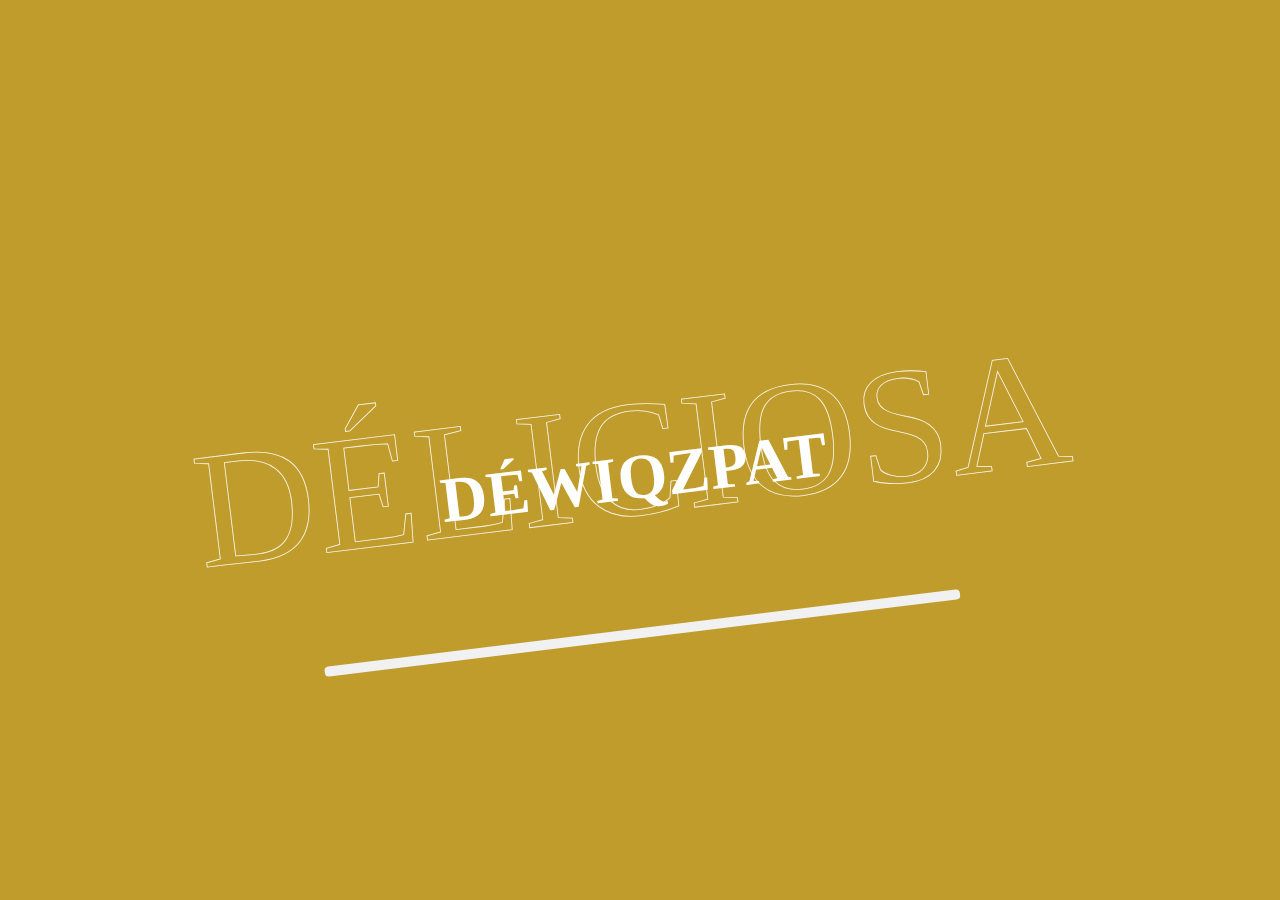
<file: index.html>
<!DOCTYPE html>
<html lang="en">
  <head>
    <meta charset="UTF-8" />
    <meta http-equiv="X-UA-Compatible" content="IE=edge" />
    <meta name="viewport" content="width=device-width, initial-scale=1.0" />
    <title>Deliciosa1</title>
    <!-- <link rel="stylesheet" href="style.css" /> -->
    <link rel="stylesheet" href="index-style.css" />
  </head>
  <body>
    <div id="main">
      <div class="loader">
        <h2 class="zoom">DÉLICIOSA</h2>
        <h1 class="scramble">DÉLICIOSA</h1>
        <div class="Loading"></div>
      </div>


      <div class="svgwaala">
        <img src="utube_image/back1.jpg">  
        <img src="utube_image/back.png">  
           
        <div id="dotted">
          <img id="donut" src="utube_image/donut.png"/>
        </div>


        <div id="explore">
          <h1 onclick="setTimeout( example, 1200)">
            <a class="linking" href="again.html">Explore</a>
          </h1>
        </div>

      </div>
    </div>





    <!-- USE JQUERY CDN -->
    <script src="https://cdnjs.cloudflare.com/ajax/libs/jquery/3.6.0/jquery.js"></script>
    <!-- USE GSAP CDN -->
    <script src="https://cdnjs.cloudflare.com/ajax/libs/gsap/3.11.4/gsap.min.js" integrity="sha512-f8mwTB+Bs8a5c46DEm7HQLcJuHMBaH/UFlcgyetMqqkvTcYg4g5VXsYR71b3qC82lZytjNYvBj2pf0VekA9/FQ==" crossorigin="anonymous" referrerpolicy="no-referrer"></script>

    <script src="descrambler.js"></script>
    <script src="script.js"></script>
  </body>
</html>
</file>
<file: index-style.css>
*{
  margin: 0;
  padding: 0;
  box-sizing: border-box;
}

html, body{
  width: 100%;
  height: 100%;
}

#main{
  width: 100%;
  min-height: 100vh;
}

.loader {
  position: absolute;
  width: 100%;
  height: 100vh;
  background-color: rgb(191, 156, 43);
  animation: pulse 3s;
  z-index: 9;
}

.zoom {
  position: absolute;
  top: 45%;
  left: 50%;
  font-size: 13vw;
  -webkit-text-stroke-width: 0.09vh;
  -webkit-text-fill-color: transparent;
  -webkit-text-stroke-color: #fff;
  outline: none;
  transform: rotate(-7deg) translate(-50%, -50%);
  opacity: 0.89;
  font-weight: 200;
}

.loader h1 {
  position: absolute;
  top: 50%;
  left: 50%;
  transform: rotate(-7deg) translate(-50%, -50%);
  font-size: 5vw;
  padding: 2vw;
  color: #fff;
}

.Loading {
  bottom: -65%;
  left: 50%;
  transform: rotate(-7deg) translate(-50%, 0%);
  position: relative;
  display: inline-block;
  width: 50%;
  height: 10px;
  background: #f1f1f1;
  border-radius: 4px;
  overflow: hidden;
}

.Loading:after {
    content: "";
    position: absolute;
    bottom: 10%;
    height: 100%;
    border-radius: 4px;
    animation: load 3s;
  }
  

@keyframes load {
  0% {
    width: 0;
    background: #a28089;
  }

  25% {
    width: 25%;
    background: #a0d2eb;
  }

  50% {
    width: 50%;
    background: #d0bdf4;
  }

  75% {
    width: 75%;
    background: #d2d2d2;
  }

  100% {
    width: 100%;
    background: rgb(191, 156, 43);
  }
}

@keyframes pulse {
  0% {
    background: #a28089;
  }

  25% {
    background: #a0d2eb;
  }

  50% {
    background: #d0bdf4;
  }

  75% {
    background: #d2d2d2;
  }

  100% {
    background:rgb(191, 156, 43);
  }
}

.svgwaala {
  position: relative;
  width: 100%;
  height: 100vh;
  display: flex;
  align-items: center;
  justify-content: center;
  /* background-image: url(/Users/mohityadav/Desktop/The Restaurant./utube - image/back1.jpg); */
  background-size: cover;
  background-position: bottom;
  opacity: 0;
  overflow: hidden;
  transition: all cubic-bezier(0.19, 1, 0.22, 1) 1.5s;
  z-index: 99;
}

#dotted {
  width: 130%;
  height: 130vh;
  display: flex;
  align-items: center;
  justify-content: center;
  /* background-image: url(/Users/mohityadav/Desktop/The Restaurant./utube - image/back.png); */
  background-size: cover;
  background-position: center;
  animation: dotte 8s ease-in-out alternate infinite;
}

@keyframes dotte {
  from {
    margin-top: -15%;
    margin-left: -15%;
  }
}

#dotted > img:nth-child(1) {
  position: absolute;
  top: 50%;
  left: 50%;
  transform: translate(-50%, -50%);
  width: 12vw;
  animation: updown 2s ease-in-out alternate infinite;
  opacity: 0;
}

@keyframes updown {
  from {
    margin-top: -1vw;
  }
  
  to {
    margin-top: 1vw;
  }
}
.linking {
  color: #8f1919;
  text-decoration: none;
}

#explore {
  position: absolute;
  display: flex;
  align-items: center;
  justify-content: center;
  top: 75.6%;
  width: 7vw;
  height: 2vw;
  color: #8f1919;
  background: rgba(255, 255, 255, 0.45);
  box-shadow: 0 18px 50px rgba(176, 76, 14, 0.37);
  backdrop-filter: blur(4px);
  -webkit-backdrop-filter: blur(4px);
  border-radius: 10px;
  font-size: 0.5vw;
  cursor: pointer;
  font-family: product sans;
}

#explore:hover {
  text-shadow: 1px 1px 8px #981515;
}
</file>
